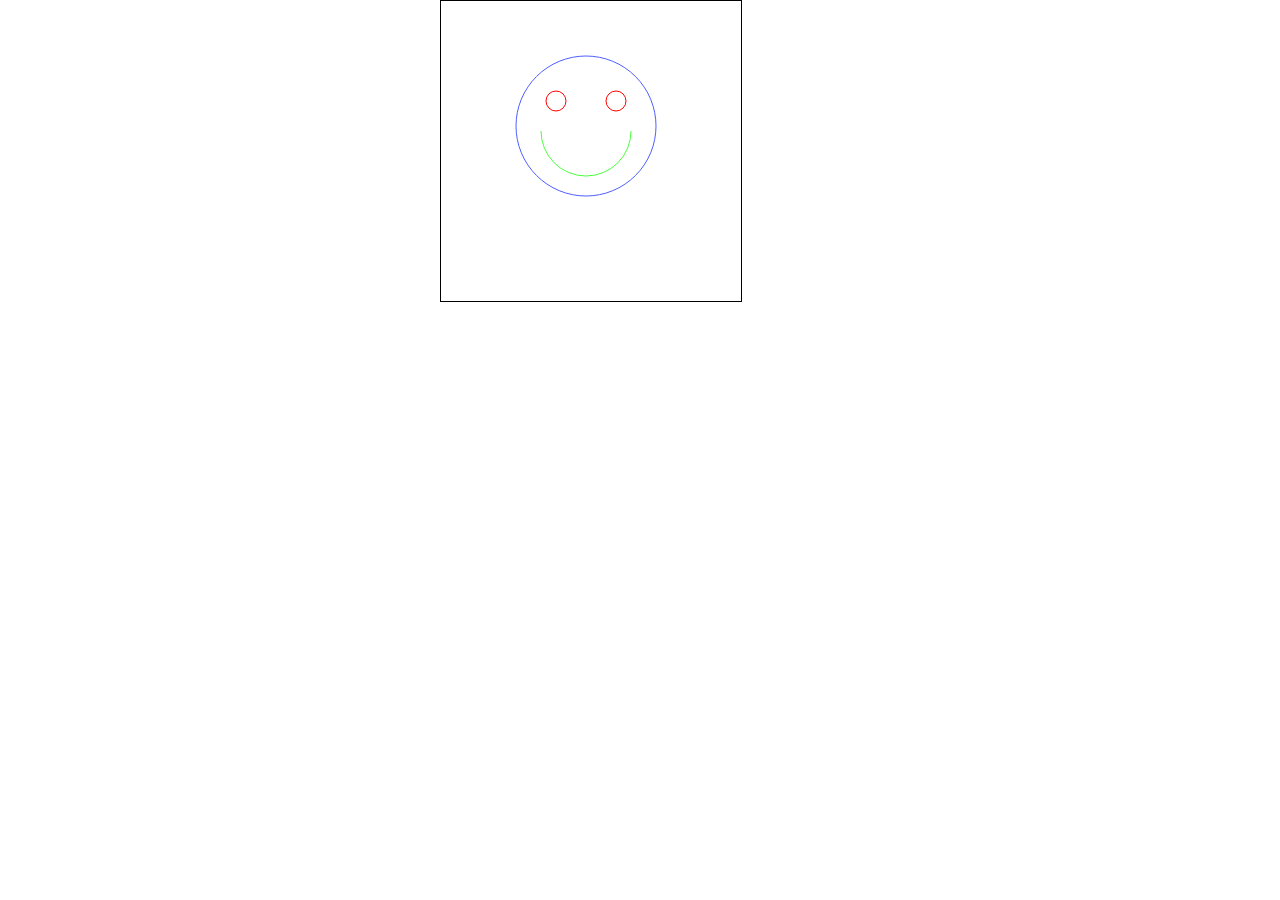
<file: temp/canvas_sample.html>
<!DOCTYPE HTML>

<html>
   <head>

      <style>
         #test {
            width: 400px;
            height:400px;
            margin: 0px auto;
         }

         #mycanvas {
             border:1px solid black;
         }

      </style>

      <script type = "text/javascript">
         function drawShape() {

            var canvas = document.getElementById('mycanvas');
            var ctx = canvas.getContext('2d');
            ctx.beginPath();
            ctx.strokeStyle = '#4d5eff';
            ctx.arc(145,125,70,0,Math.PI*2,true);
            ctx.stroke();

            ctx.moveTo(190,130);
            ctx.beginPath();
            ctx.strokeStyle = '#49ff3a';
            ctx.arc(145,130,45,0,Math.PI,false);
            ctx.stroke();
            ctx.beginPath();
            ctx.moveTo(125,100);
            ctx.arc(115,100,10,0,Math.PI*2,true);

            ctx.moveTo(185,100);
            ctx.arc(175,100,10,0,Math.PI*2,true);
            ctx.strokeStyle = '#ff0000';
            ctx.stroke();
         }
      </script>
   </head>

   <body id = "test" onload = "drawShape();">
      <canvas id = "mycanvas" width = "300px" height="300px"></canvas>
   </body>

</html>
</file>
